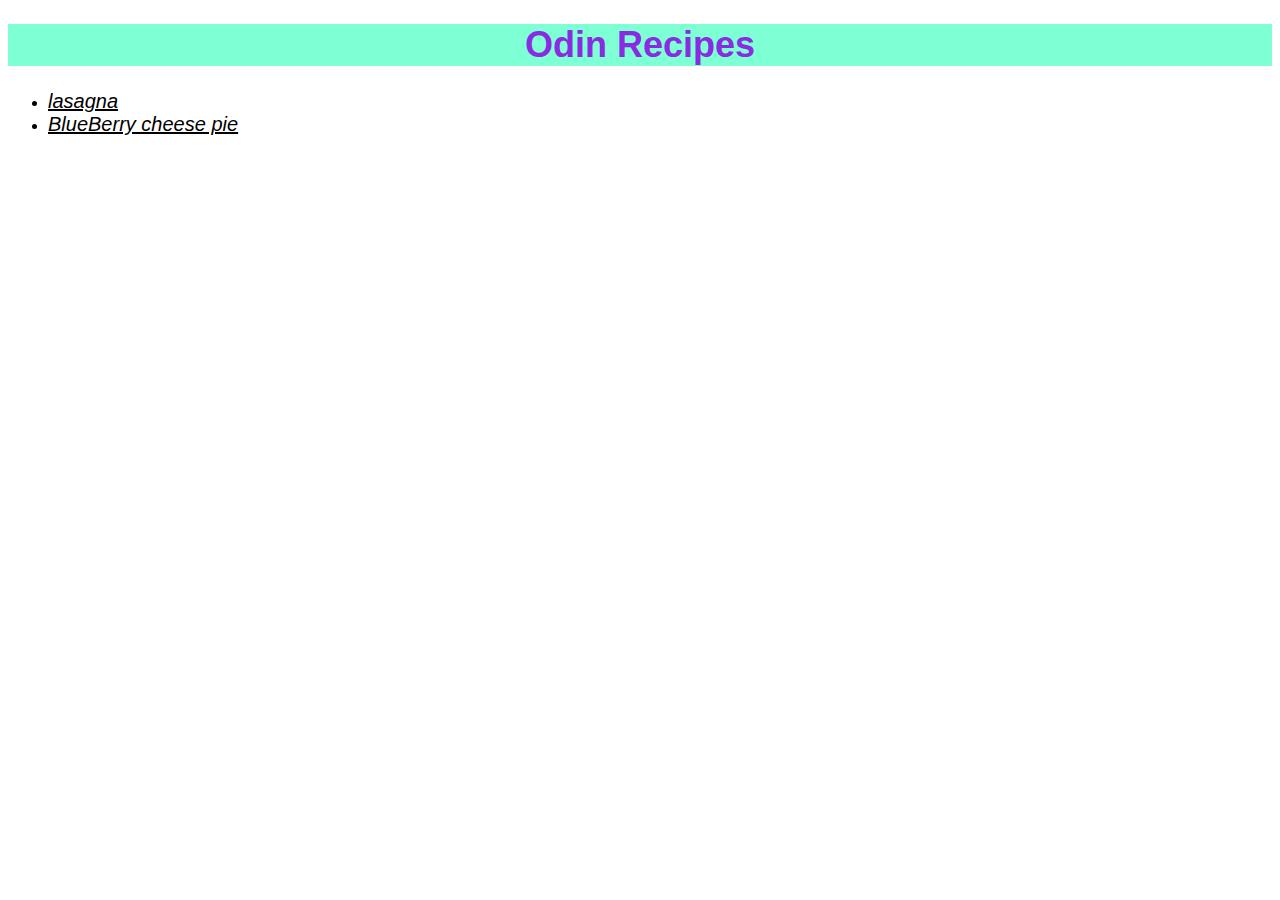
<file: index.html>
<!DOCTYPE html>
<html lang="en">
<head>
    <meta charset="UTF-8">
    <meta name="viewport" content="width=<device-width>, initial-scale=1.0">
    <title>project:Recipes</title>
    <link rel="stylesheet" href="styles.css">
</head>
<body>
    <h1>Odin Recipes</h1>
    <ul>
    <li><a href="recipes/lasagna.html" target ="_blank" rel="noopener noreferrer">lasagna</a></li>
    <li><a href="recipes/blue_berry_cream_cheese_pie.html" target="_blank" rel="noopener noreferrer">BlueBerry cheese pie</a></li>
    </ul>

</body>
</html>
</file>
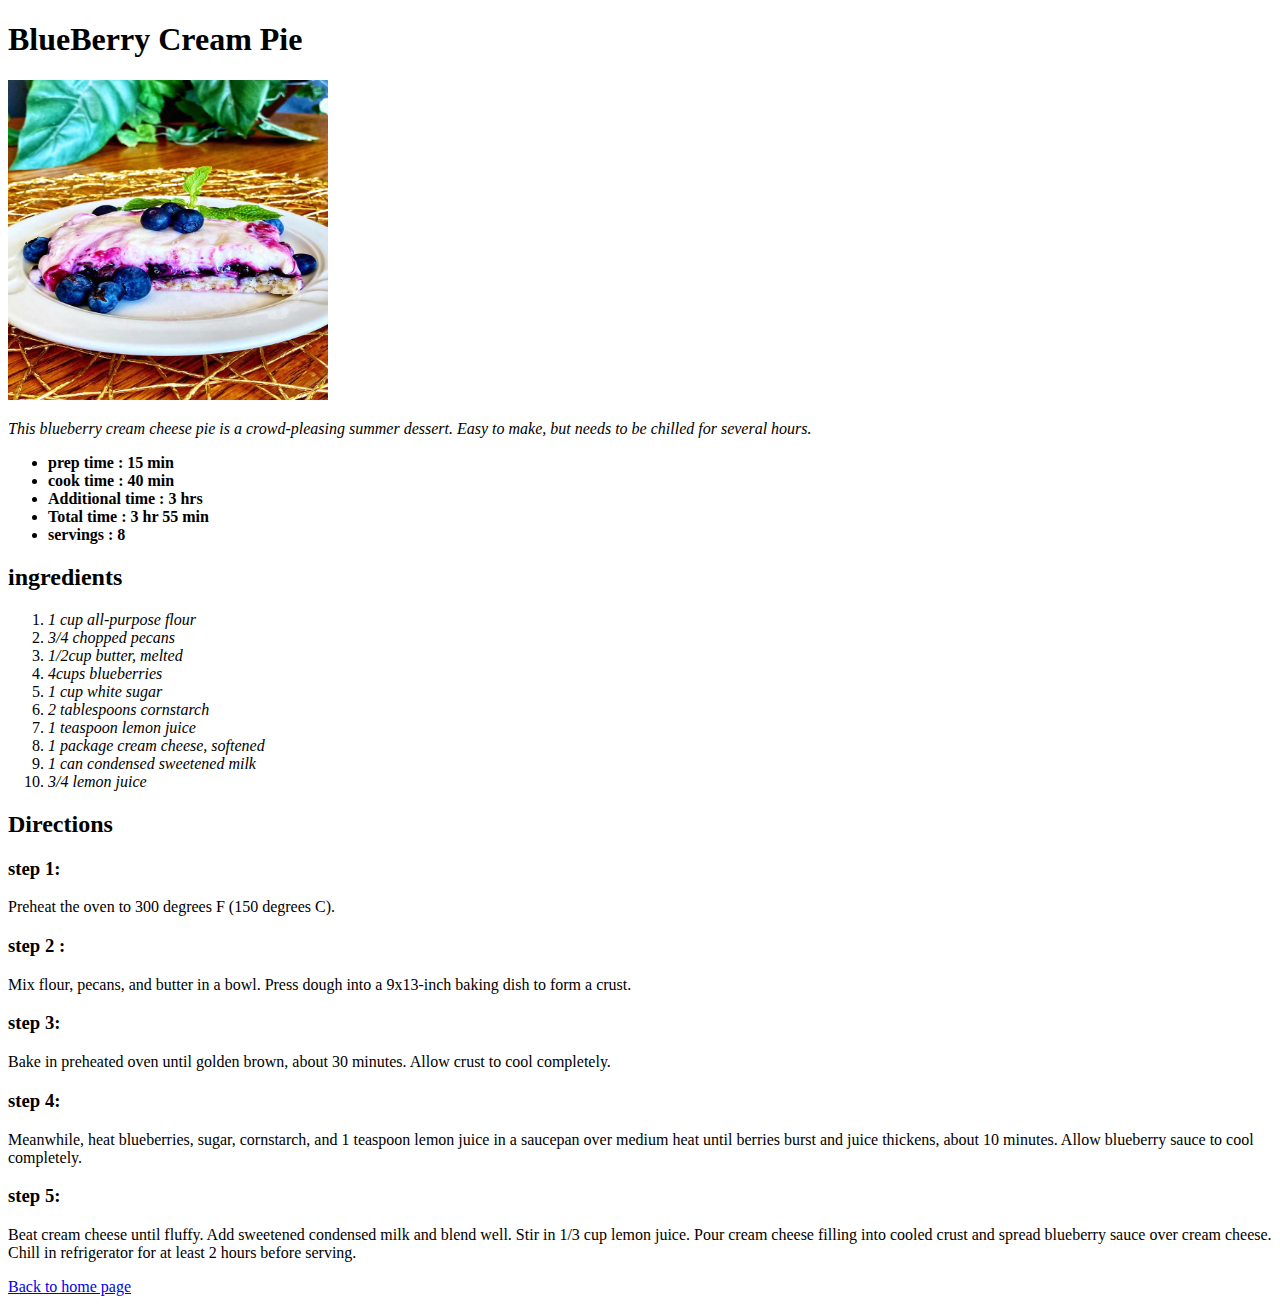
<file: recipes/blue_berry_cream_cheese_pie.html>
<!DOCTYPE html>
<html lang="en">
<head>
    <meta charset="UTF-8">
    <meta name="viewport" content="width=device-width, initial-scale=1.0">
    <title>Document</title>
</head>
<body>
    <h1>BlueBerry Cream Pie</h1>
    <img src="blue_berry_cream_cheese_pie" title="blue_berry_cream_cheese_pie" height="320" width="320">
    <p><em>This blueberry cream cheese pie is a crowd-pleasing summer dessert. Easy to make, but needs to be chilled for several hours.</em></p>
    <ul>
    <li><strong>prep time : 15 min</strong></li>
    <li><strong>cook time : 40 min</strong></li>
    <li><strong>Additional time : 3 hrs</strong></li>
    <li><strong>Total time : 3 hr 55 min</strong></li>
    <li><strong>servings : 8</strong></li>
    </ul>
    <h2>ingredients</h2>
    <ol>
        <li><em>1 cup all-purpose flour</em></li>
        <li><em>3/4 chopped pecans</em></li>
        <li><em>1/2cup butter, melted</em></li>
        <li><em>4cups blueberries</em></li>
        <li><em>1 cup white sugar</em></li>
        <li><em>2 tablespoons cornstarch</em></li>
        <li><em>1 teaspoon lemon juice </em></li>
        <li><em>1 package cream cheese, softened</em></li>
        <li><em>1 can condensed sweetened milk</em></li>
        <li><em>3/4 lemon juice</em></li>
    </ol>
    <h2>Directions</h2>
    <p><h3>step 1:</h3>
        Preheat the oven to 300 degrees F (150 degrees C). 
    </p>
    <p><h3>step 2 :</h3>
        Mix flour, pecans, and butter in a bowl. Press dough into a 9x13-inch baking dish to form a crust. 
    
    </p>
    <p><h3>step 3:</h3>
        Bake in preheated oven until golden brown, about 30 minutes. Allow crust to cool completely. 
    </p>
    <p><h3>step 4:</h3>
        Meanwhile, heat blueberries, sugar, cornstarch, and 1 teaspoon lemon juice in a saucepan over medium heat until berries burst and juice thickens, about 10 minutes. Allow blueberry sauce to cool completely. 
    </p>
    <p>
        <h3>step 5:</h3>
        Beat cream cheese until fluffy. Add sweetened condensed milk and blend well. Stir in 1/3 cup lemon juice. Pour cream cheese filling into cooled crust and spread blueberry sauce over cream cheese. Chill in refrigerator for at least 2 hours before serving. 
    </p>
    <p>
        <a href="../index.html">Back to home page</a>
    </p>
</body>
</html>
</file>
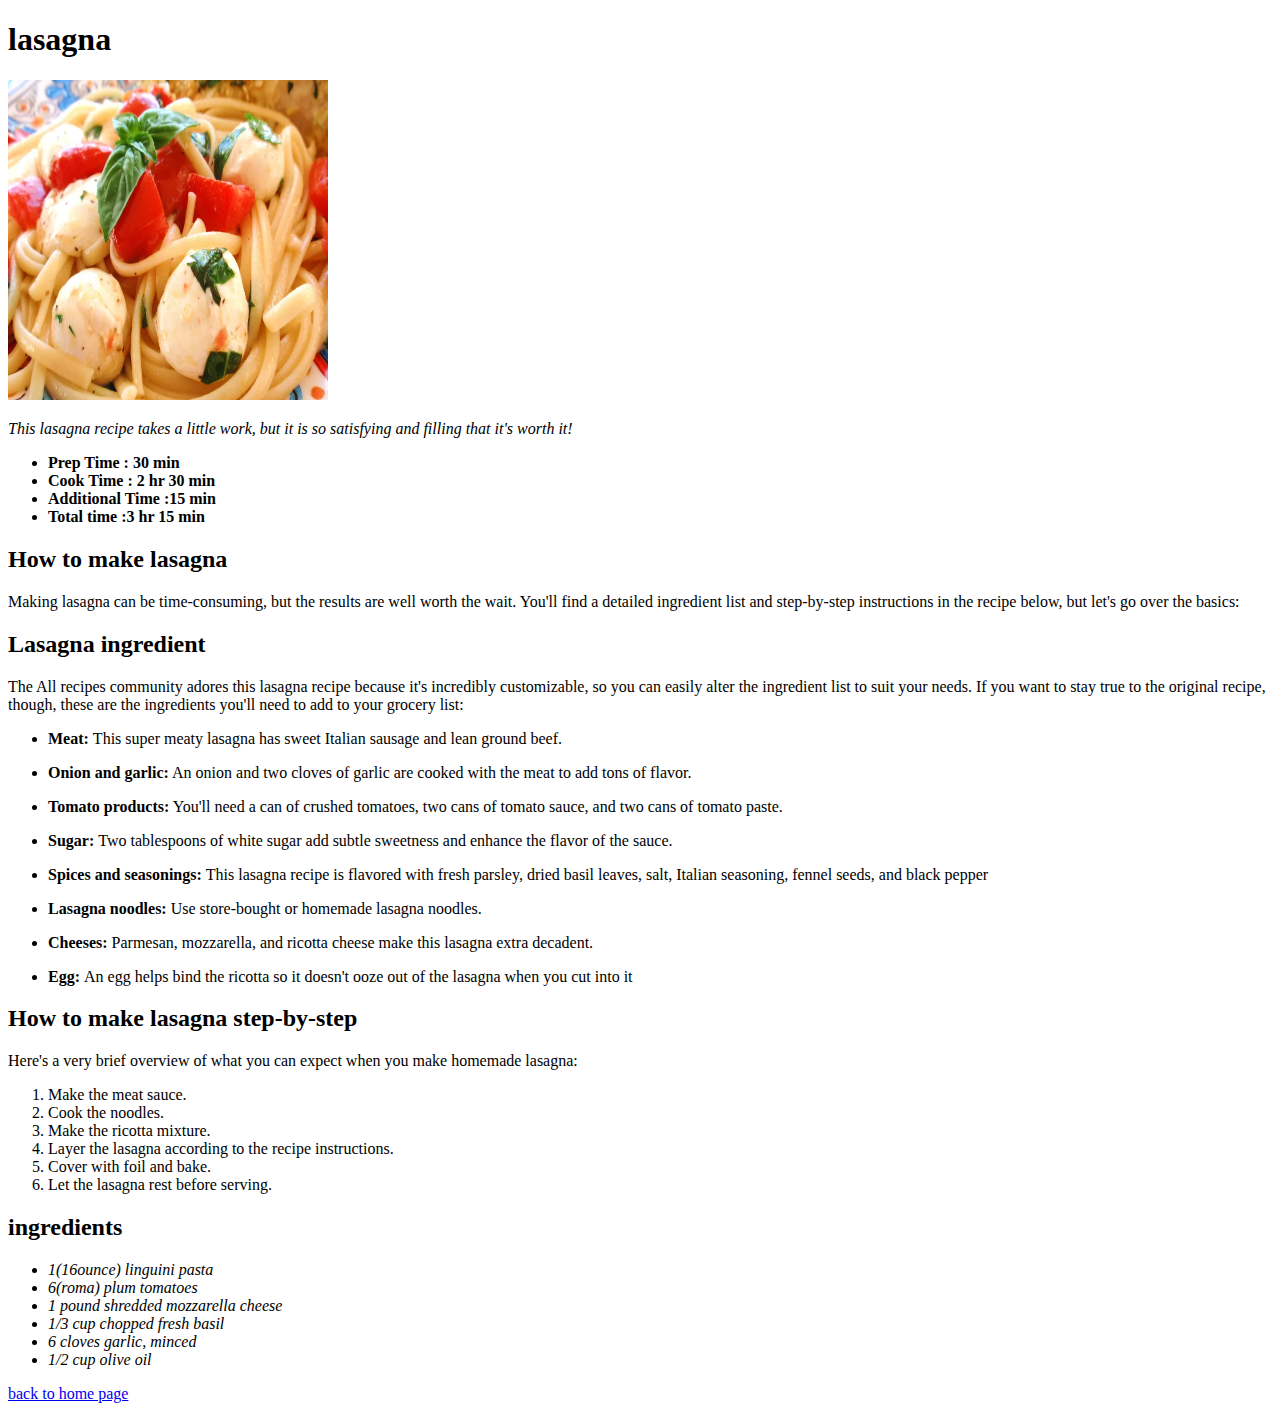
<file: recipes/lasagna.html>
<!DOCTYPE html>
<html lang="en">
<head>
    <meta charset="UTF-8">
    <meta name="viewport" content="width=<device-width>, initial-scale=1.0">
    <title>Document</title>
</head>
<body>
    <h1>lasagna</h1>
    <img src="lasagna" title="lasagna" height="320" width="320">
    <p><em>This lasagna recipe takes a little work, but it is so satisfying and filling that it's worth it!</em>
    </p>
    <ul>
        <li><strong>Prep Time : 30 min</strong></li>
        <li><strong>Cook Time : 2 hr 30 min</strong></li>
        <li><strong>Additional Time :15 min</strong></li>
        <li><strong>Total time :3 hr 15 min</strong></li>
    </ul>
    <p>
        <h2>How to make lasagna</h2>
        Making lasagna can be time-consuming, but the results are well worth the wait. You'll find a detailed ingredient list and step-by-step instructions in the recipe below, but let's go over the basics: 

    
    </p>
    <p><h2>Lasagna ingredient</h2>
        The All recipes community adores this lasagna recipe because it's incredibly customizable, so you can easily alter the ingredient list to suit your needs. If you want to stay true to the original recipe, though, these are the ingredients you'll need to add to your grocery list: 
        <ul>
           <p> <li><strong>Meat: </strong>This super meaty lasagna has sweet Italian sausage and lean ground beef.</li></p>
            <p><li><strong>Onion and garlic:</strong> An onion and two cloves of garlic are cooked with the meat to add tons of flavor.</li></p>
            <p><li><strong>Tomato products:</strong> You'll need a can of crushed tomatoes, two cans of tomato sauce, and two cans of tomato paste.</li></p>
            <p><li><strong>Sugar: </strong>Two tablespoons of white sugar add subtle sweetness and enhance the flavor of the sauce.</li></p>
            <p><li><strong>Spices and seasonings: </strong>This lasagna recipe is flavored with fresh parsley, dried basil leaves, salt, Italian seasoning, fennel seeds, and black pepper</li></p>
           <p> <li><strong>Lasagna noodles:</strong> Use store-bought or homemade lasagna noodles.</li></p>
            <p><li><strong>Cheeses: </strong>Parmesan, mozzarella, and ricotta cheese make this lasagna extra decadent.</li></p>
            <p><li><strong>Egg: </strong>An egg helps bind the ricotta so it doesn't ooze out of the lasagna when you cut into it</li></p>
        </ul>
    </p>
    <p>
        <h2>How to make lasagna step-by-step</h2>
        Here's a very brief overview of what you can expect when you make homemade lasagna: 
        <ol>
            <li>Make the meat sauce.</li>
            <li>Cook the noodles.</li>
            <li>Make the ricotta mixture.</li>
            <li>Layer the lasagna according to the recipe instructions.</li>
            <li>Cover with foil and bake.</li>
            <li>Let the lasagna rest before serving.</li>
        </ol>
    </p>
    <p><h2>ingredients</h2>
        <ul>
            <li><em>1(16ounce) linguini pasta</em></li>
            <li><em>6(roma) plum tomatoes</em></li>
            <li><em>1 pound shredded mozzarella cheese</em> </li>
            <li><em>1/3 cup chopped fresh basil</em></li>
            <li><em>6 cloves garlic, minced</em></li>
            <li><em>1/2 cup olive oil</em></li>
            
        </ul>
    
    </p>
    <p><a href="../index.html">back to home page</a></p>

</body>
</html>
</file>
<file: styles.css>
h1{
    text-align: center;
    font-size: 36px;
    font-family: Arial, Helvetica, sans-serif;
    color: blueviolet;
    background-color: aquamarine;

    
}
a{
    font-style: italic;
    color: black;
    font-family: Verdana, Geneva, Tahoma, sans-serif;
    font-size: 20px;
}
</file>
